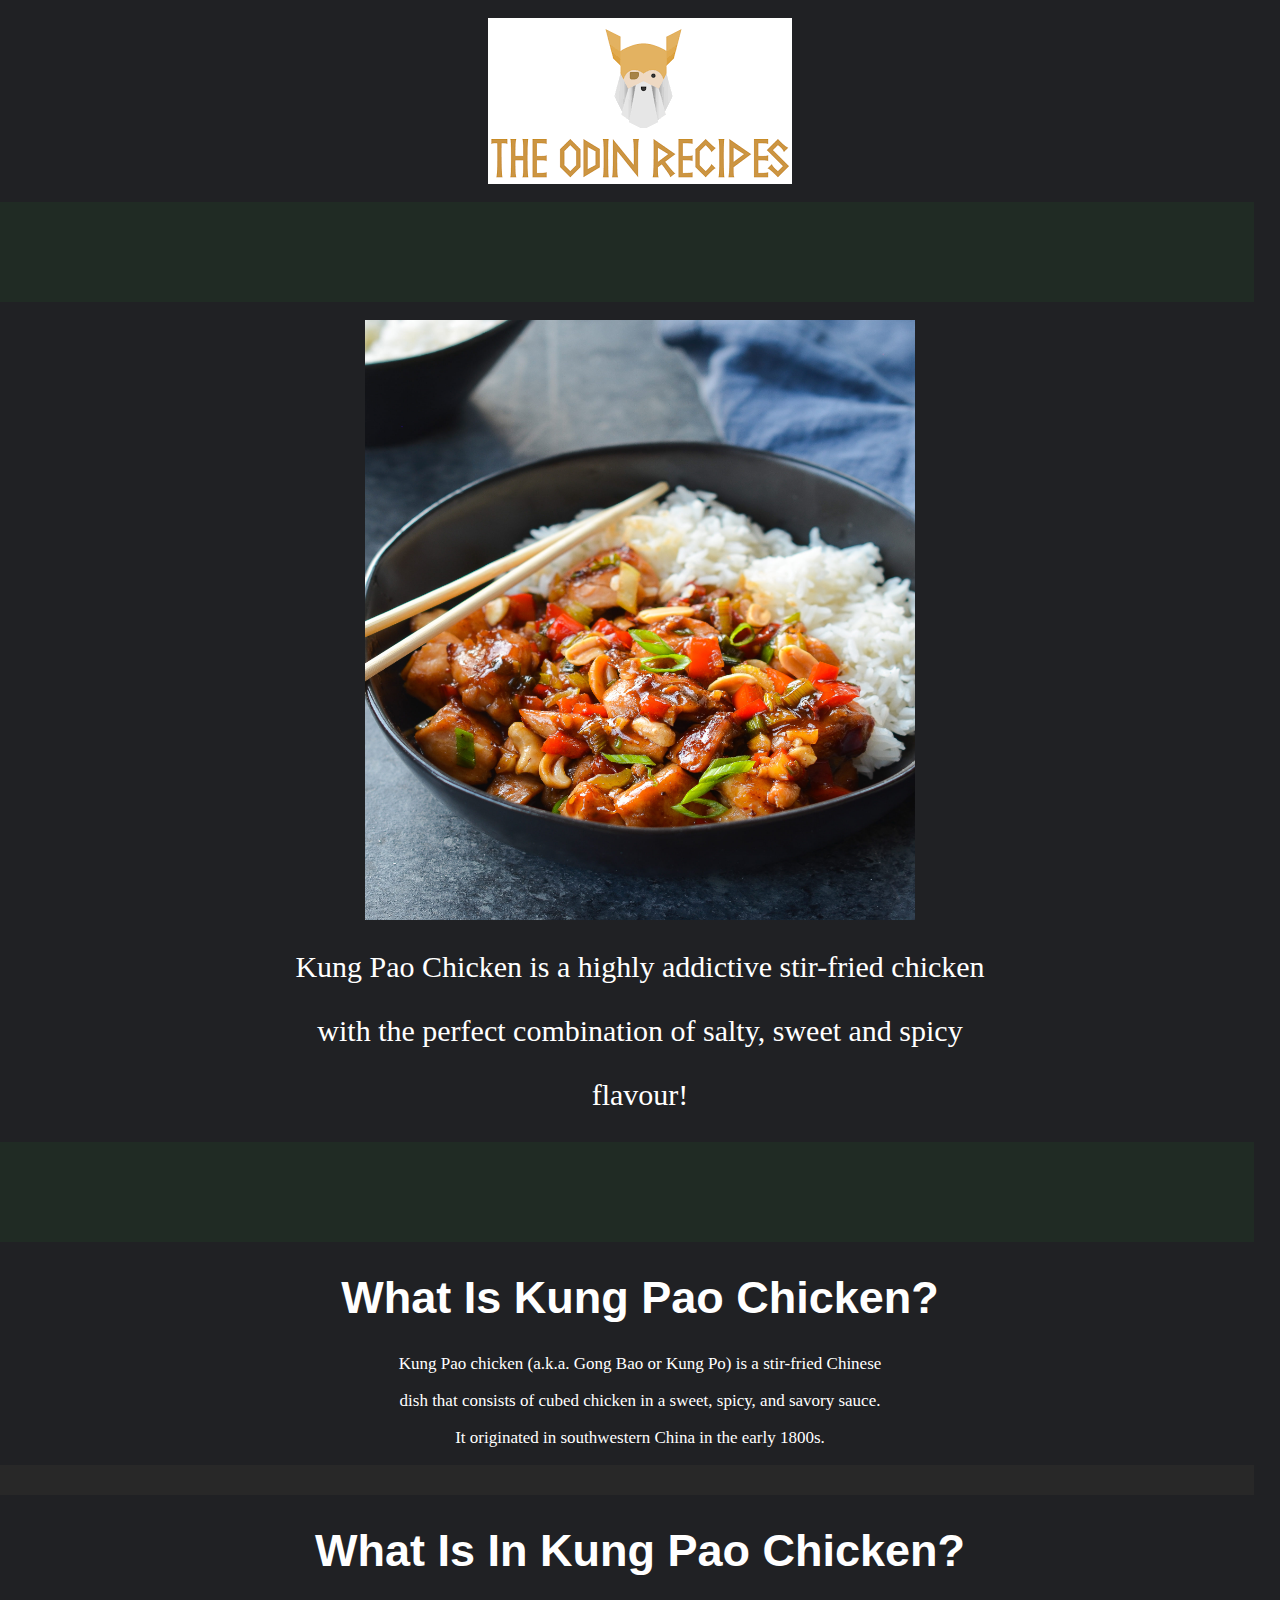
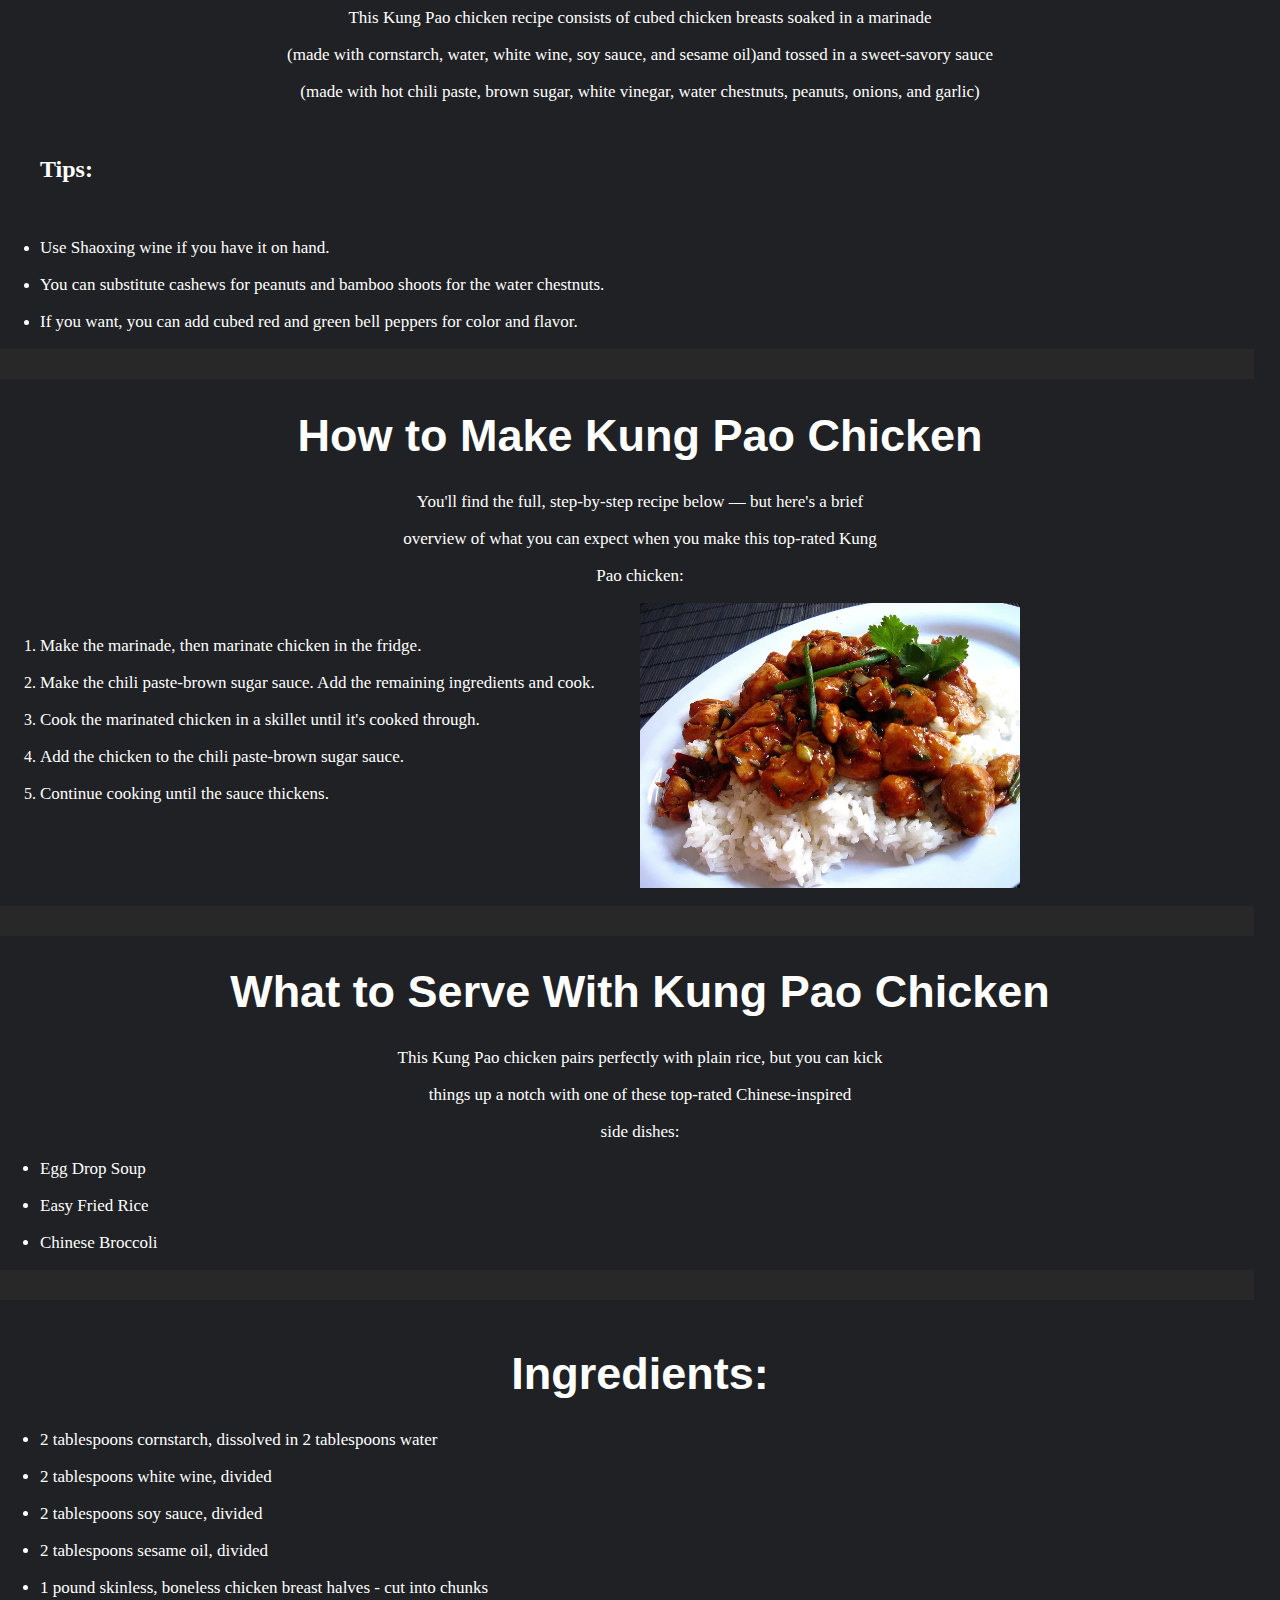
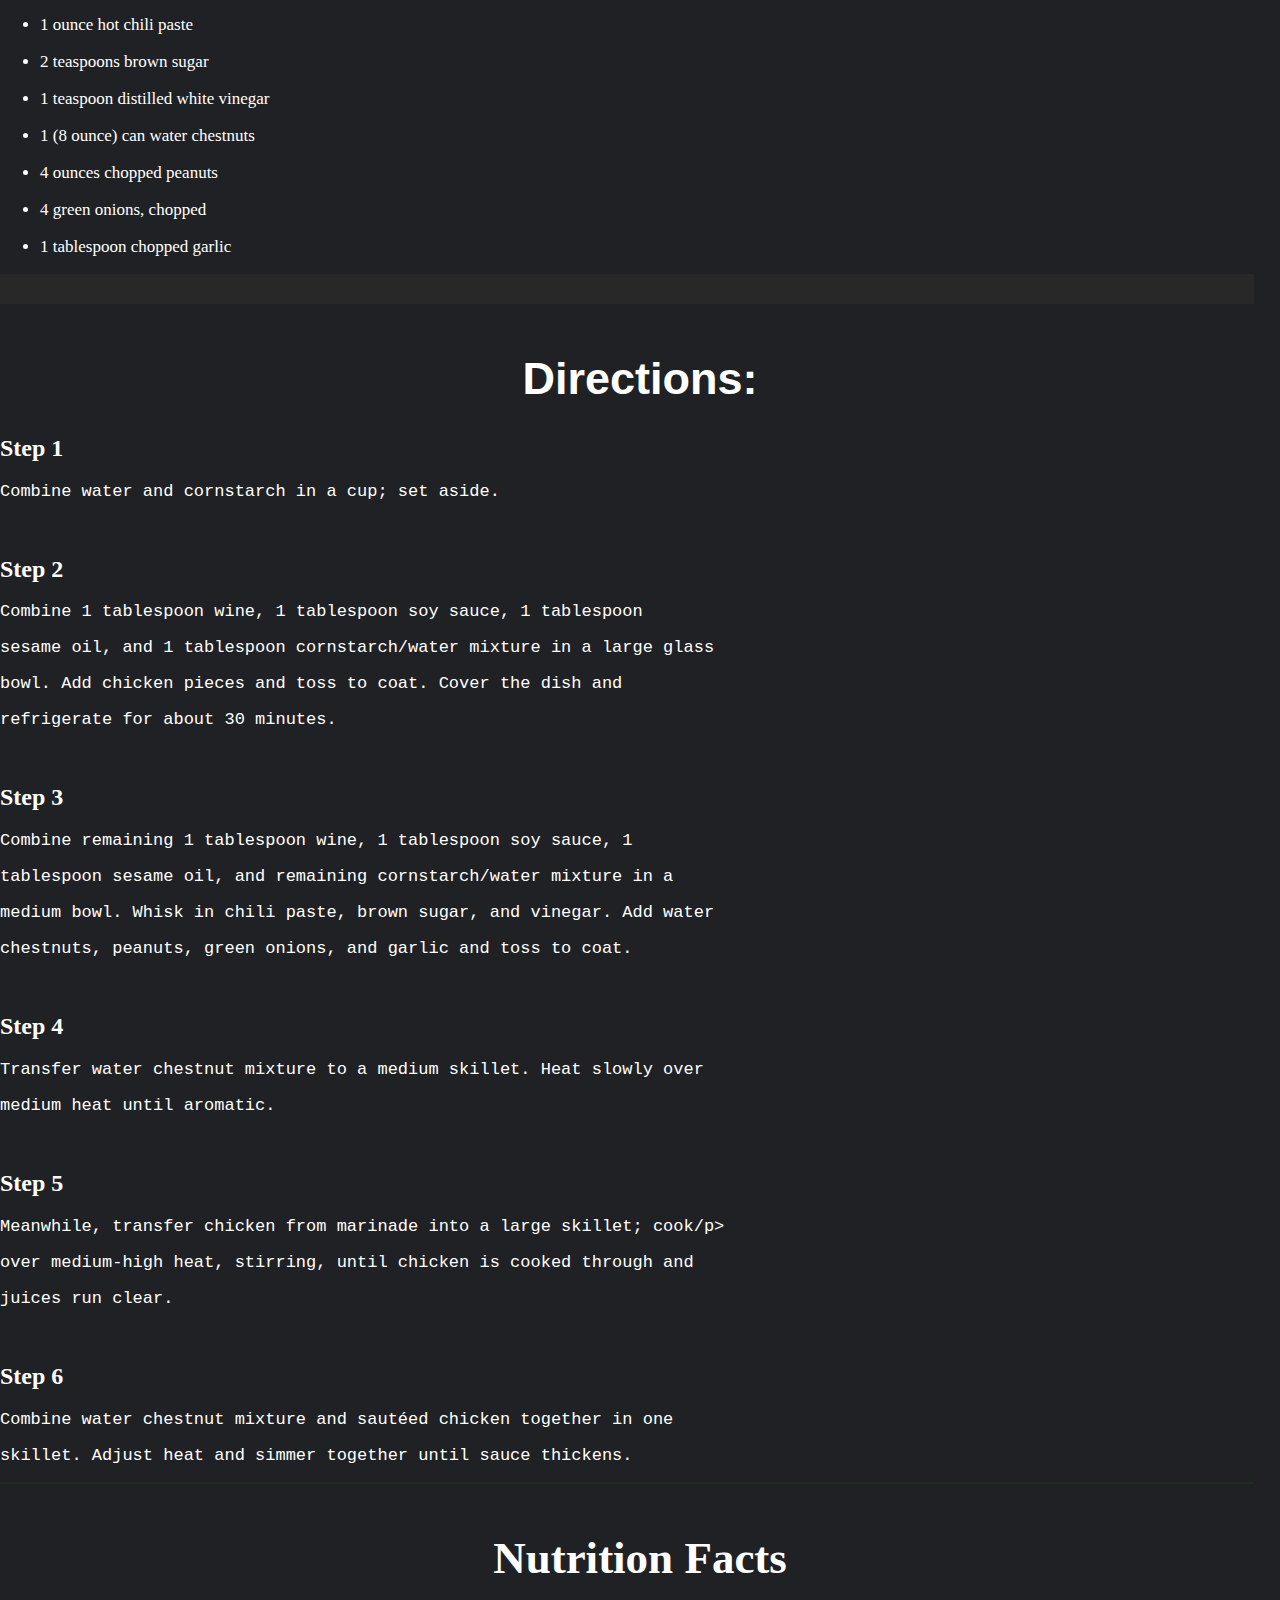
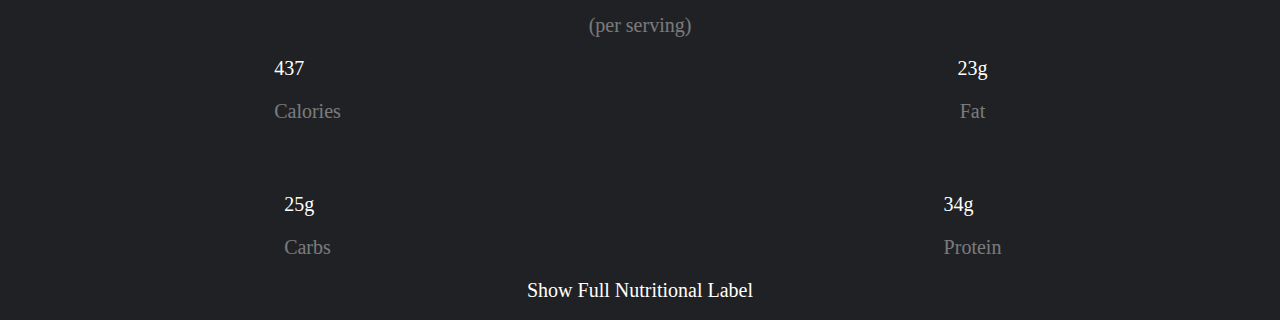
<file: recipes/Khung-Pao-Chicken.html>
<!DOCTYPE html>
<html lang="en">
  <head>
    <link rel="stylesheet" href="/css/khung.css">
    <meta charset="UTF-8">
    <meta name="viewport" content="width=device-width, initial-scale=1.0">
    <title>Khung-Pao-Chicken-Recipe</title>
  </head>
  <body> 
    <br>
    <img src="/images/odin.png" alt="odin-img" class="odin">
    <br>
    <div class="divider"></div>
    <br>
    <div class="container">
      <img src="/images/Khung-Pao1.jpg" id="Khung1">   
      <p class="firstP">Kung Pao Chicken is a highly addictive stir-fried chicken</p>
      <p class="firstP">with the perfect combination of salty, sweet and spicy</p> 
      <p class="firstP">flavour!</p>
    <div class="divider"></div>
      <h1 class="header">What Is Kung Pao Chicken?</h1>
      <p class="paragraph">Kung Pao chicken (a.k.a. Gong Bao or Kung Po) is a stir-fried Chinese</p>
      <p class="paragraph">dish that consists of cubed chicken in a sweet, spicy, and savory sauce.</p>
      <p class="paragraph">It originated in southwestern China in the early 1800s.</p>
      <div class="small-divider"></div>
      <h1 class="header">What Is In Kung Pao Chicken?</h1>
      <p class="paragraph">This Kung Pao chicken recipe consists of cubed chicken breasts soaked in a marinade </p>
      <p class="paragraph">(made with cornstarch, water, white wine, soy sauce, and sesame oil)and tossed in a sweet-savory sauce </p>
      <p class="paragraph"> (made with hot chili paste, brown sugar, white vinegar, water chestnuts, peanuts, onions, and garlic)</p>
      <br>
      <ul class="ul">
        <h2>Tips:</h2>
        <br>
        <li><p class="li">Use Shaoxing wine if you have it on hand.</p></li>
        <li><p class="li">You can substitute cashews for peanuts and bamboo shoots for the water chestnuts.</p></li>
        <li><p class="li">If you want, you can add cubed red and green bell peppers for color and flavor.</p></li>
      </ul>
      <div class="small-divider"></div>
      <h1 class="header">How to Make Kung Pao Chicken</h1>
      <p class="paragraph">You'll find the full, step-by-step recipe below — but here's a brief</p>
      <p class="paragraph">overview of what you can expect when you make this top-rated Kung</p>
      <p class="paragraph">Pao chicken:</p>
      <div class="mini-container">
        <ol class="ol">
          <li><p class="li">Make the marinade, then marinate chicken in the fridge.</p></li>
          <li><p class="li">Make the chili paste-brown sugar sauce. Add the remaining ingredients and cook.</p></li>
          <li><p class="li">Cook the marinated chicken in a skillet until it's cooked through.</p></li>
          <li><p class="li">Add the chicken to the chili paste-brown sugar sauce.</p></li>
          <li><p class="li">Continue cooking until the sauce thickens.</p></li>
        </ol>
        <img src="/images/Khung-Pao2.jpg" alt="Cringe pic" id="pic2">
      </div>
      <br>
      <div class="small-divider"></div>
      <h1 class="header">What to Serve With Kung Pao Chicken</h1>
      <p class="paragraph">This Kung Pao chicken pairs perfectly with plain rice, but you can kick</p>
      <p class="paragraph">things up a notch with one of these top-rated Chinese-inspired</p>
      <p class="paragraph"> side dishes:</p>
      <ul>
        <li class="li"><p>Egg Drop Soup</p></li>
        <li class="li"><p>Easy Fried Rice</p></li>
        <li class="li"><p>Chinese Broccoli</p></li>
      </ul>
      <div class="small-divider"></div>
      <br>
      <h1 class="header">Ingredients:</h1>
      <ul>
        <li class="li"><p>2 tablespoons cornstarch, dissolved in 2 tablespoons water</p></li>
        <li class="li"><p>2 tablespoons white wine, divided</p></li>
        <li class="li"><p>2 tablespoons soy sauce, divided</p></li>
        <li class="li"><p>2 tablespoons sesame oil, divided</p></li>
        <li class="li"><p>1 pound skinless, boneless chicken breast halves - cut into chunks</p></li>
        <li class="li"><p>1 ounce hot chili paste</p></li>
        <li class="li"><p>2 teaspoons brown sugar</p></li>
        <li class="li"><p>1 teaspoon distilled white vinegar</p></li>
        <li class="li"><p>1 (8 ounce) can water chestnuts</p></li>
        <li class="li"><p>4 ounces chopped peanuts</p></li>
        <li class="li"><p>4 green onions, chopped</p></li>
        <li class="li"><p>1 tablespoon chopped garlic</p></li>
      </ul>
      <div class="small-divider"></div>
      <br>
      <h1 class="header">Directions:</h1>
        <h2>Step 1</h2>
        <p class="step-par">Combine water and cornstarch in a cup; set aside.</p>
        <br>
        <h2>Step 2</h2>
        <p class="step-par">Combine 1 tablespoon wine, 1 tablespoon soy sauce, 1 tablespoon</p>
        <p class="step-par">sesame oil, and 1 tablespoon cornstarch/water mixture in a large glass</p>
        <p class="step-par">bowl. Add chicken pieces and toss to coat. Cover the dish and</p>
        <p class="step-par">refrigerate for about 30 minutes.</p>
        <br>
        <h2>Step 3</h2>
        <p class="step-par">Combine remaining 1 tablespoon wine, 1 tablespoon soy sauce, 1</p>
        <p class="step-par">tablespoon sesame oil, and remaining cornstarch/water mixture in a</p>
        <p class="step-par">medium bowl. Whisk in chili paste, brown sugar, and vinegar. Add water</p>
        <p class="step-par">chestnuts, peanuts, green onions, and garlic and toss to coat.</p>
        <br>
        <h2>Step 4</h2>
        <p class="step-par">Transfer water chestnut mixture to a medium skillet. Heat slowly over</p>
        <p class="step-par">medium heat until aromatic.</p>
        <br>
        <h2>Step 5</h2>
        <p class="step-par">Meanwhile, transfer chicken from marinade into a large skillet; cook/p>
        <p class="step-par">over medium-high heat, stirring, until chicken is cooked through and</p>
        <p class="step-par">juices run clear.</p>
        <br>
        <h2>Step 6</h2>
        <p class="step-par">Combine water chestnut mixture and sautéed chicken together in one</p>
        <p class="step-par">skillet. Adjust heat and simmer together until sauce thickens.</p>
        <div class="px2-div"></div>
        <br>
        <h1>Nutrition Facts</h1>
        <p class="op">(per serving)</p>
        <div class="mini-container2">
          <div class="first-item">437 <p class="op">Calories</p></div>
          <div class="second-item">23g <p class="op">Fat</p></div>
          <div class="third-item">25g <p class="op">Carbs</p></div>
          <div class="fourth-item">34g <p class="op">Protein</p></div>
        </div>
        <details>
          <summary class="remove-style">Show Full Nutritional Label</summary>
          <br>
          <div class="mini-mini-container">
            <h1>Nutrition Facts</h1>
            <p>Servings Per Recipe</p>
          </div>
        </details>
        <br>
    </div>
  </body>
</html>
</file>
<file: css/khung.css>
body {
  background-color: rgb(32, 33, 36);
  padding: 0;
  margin: 0;
  font-family: Alegreya;
  color: white
}

.small-divider {
  background-color: rgb(40, 40, 40);
  width: 98vw;
  height:30px;
}

.divider {
  background-color: rgb(32, 43, 36);
  width: 98vw;
  height: 100px;
}

.op {
  font-size: 20px;
  text-align: center;
  opacity: 40%;
}

#Khung1 {
  width: 550px;
  height: 600px;
  display: block;
  margin: auto;
}

.px2-div {
  background-color: rgb(32, 43, 36);
  width: 98vw;
  height: 2px;
}

h1 {
  font-size: 45px;
  text-align: center;
}
.odin {
  display: block;
  margin: auto;
}

.firstP {
  font-size: 30px;
  text-align: center;
}

.header {
  font-family: Arial, Helvetica, sans-serif;
}

.paragraph {
  font-family: Georgia, 'Times New Roman', Times, serif;
  font-size: 17px;
  text-align: center;
}

.step-par {
  font-family: 'Courier New', Courier, monospace;
  font-size: 17px;
}

.li {
  font-size: 17px;
}

.mini-container {
  display: grid;
  grid-template-columns: repeat(2, 1fr);
}

.mini-container2 {
  display: grid;
  grid-template-columns: repeat(2, 1fr);
  font-size: 20px;
  justify-items: center;
  gap: 50px;
}

#pic2 {
  width: 380px;
}

.remove-style {
  list-style: none;
  text-align: center;
  font-size: 20px;
}

.mini-mini-container {
  opacity: 60%;
  border: 1px solid darkgrey;
  width: 500px;
  display: block;
  margin: auto;
}
</file>
